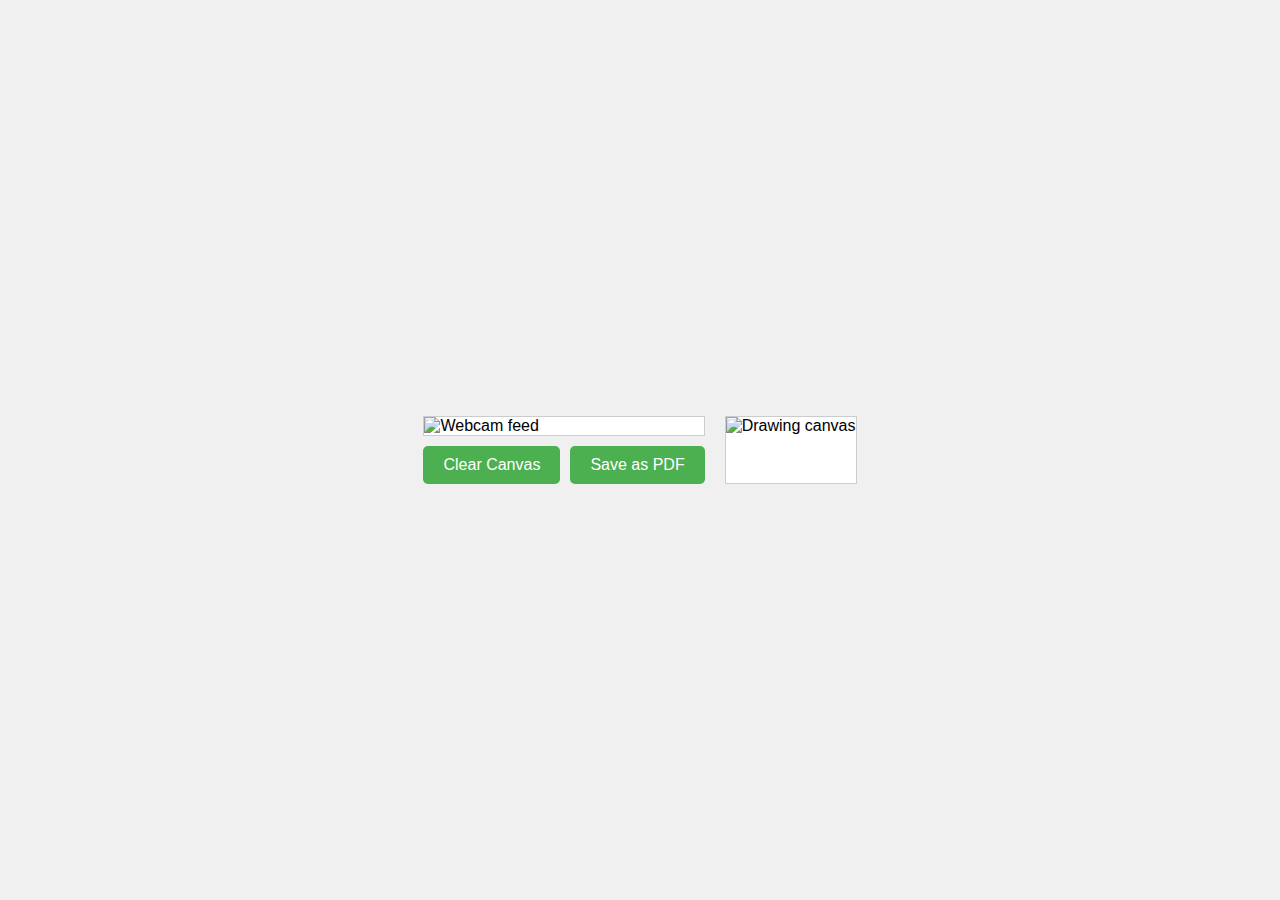
<file: index.html>
<!DOCTYPE html>
<html lang="en">
<head>
    <meta charset="UTF-8">
    <meta name="viewport" content="width=device-width, initial-scale=1.0">
    <title>Hand Drawing App</title>
    <style>
        body {
            font-family: Arial, sans-serif;
            display: flex;
            justify-content: center;
            align-items: center;
            height: 100vh;
            margin: 0;
            background-color: #f0f0f0;
        }
        .container {
            display: flex;
            gap: 20px;
        }
        .video-container, .canvas-container {
            border: 1px solid #ccc;
            background-color: white;
        }
        .controls {
            display: flex;
            justify-content: center;
            gap: 10px;
            margin-top: 10px;
        }
        button {
            padding: 10px 20px;
            font-size: 16px;
            cursor: pointer;
            background-color: #4CAF50;
            color: white;
            border: none;
            border-radius: 5px;
        }
        button:hover {
            background-color: #45a049;
        }
    </style>
</head>
<body>
    <div class="container">
        <div>
            <div class="video-container">
                <img id="video" width="640" height="480" alt="Webcam feed">
            </div>
            <div class="controls">
                <button id="clearBtn">Clear Canvas</button>
                <button id="saveBtn">Save as PDF</button>
            </div>
        </div>
        <div class="canvas-container">
            <img id="canvas" width="640" height="480" alt="Drawing canvas">
        </div>
    </div>

    <script>
        const video = document.getElementById('video');
        const canvas = document.getElementById('canvas');
        const clearBtn = document.getElementById('clearBtn');
        const saveBtn = document.getElementById('saveBtn');

        let ws;

        function connectWebSocket() {
            ws = new WebSocket('ws://localhost:8000/ws');

            ws.onopen = () => {
                console.log('WebSocket connection established');
            };

            ws.onmessage = (event) => {
                const data = JSON.parse(event.data);
                video.src = 'data:image/jpeg;base64,' + data.image;
                canvas.src = 'data:image/png;base64,' + data.canvas;
            };

            ws.onclose = () => {
                console.log('WebSocket connection closed');
                setTimeout(connectWebSocket, 1000);
            };

            ws.onerror = (error) => {
                console.error('WebSocket error:', error);
                ws.close();
            };
        }

        connectWebSocket();

        clearBtn.addEventListener('click', () => {
            if (ws && ws.readyState === WebSocket.OPEN) {
                ws.send('clear');
            }
        });

        saveBtn.addEventListener('click', () => {
            if (ws && ws.readyState === WebSocket.OPEN) {
                ws.send('save');
            }
        });
    </script>
</body>
</html>
</file>
